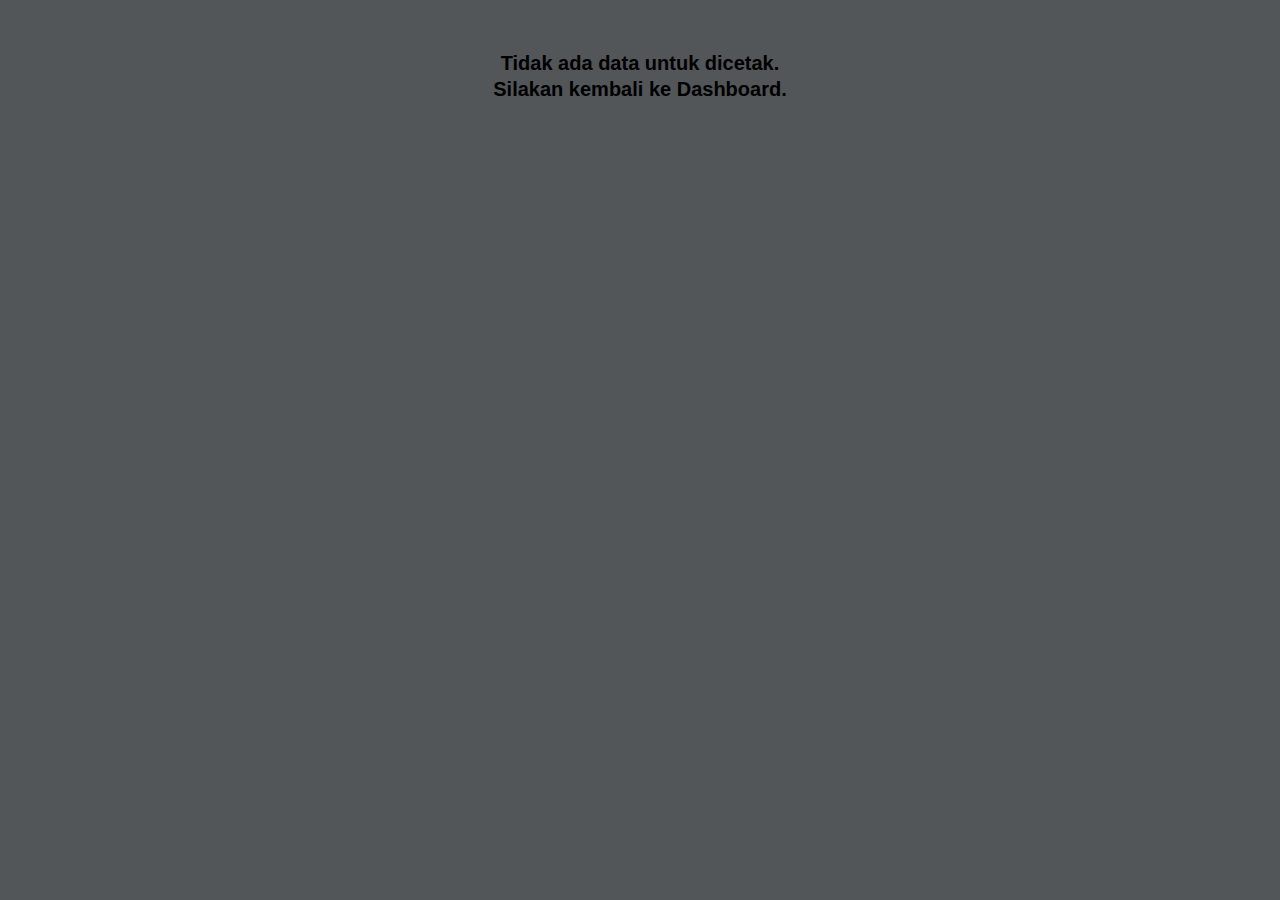
<file: print_skt.html>
<!DOCTYPE html>
<html lang="id">
<head>
    <meta charset="UTF-8">
    <meta name="viewport" content="width=device-width, initial-scale=1.0">
    <title>Cetak SKT</title>
    
    <link rel="icon" type="image/png" href="images/Skul.png">
    <link rel="stylesheet" href="css/skt.css">
</head>
<body>

    <div class="no-print">
        <button onclick="triggerPrint()" class="btn-print">🖨️ CETAK DOKUMEN</button>
    </div>

    <div class="skt-paper">
        <div id="paper-content">
            Loading...
        </div>
    </div>

    <script src="js/skt.js"></script>
</body>
</html>
</file>
<file: css/skt.css>
/* =========================================
   1. RESET & SETUP KERTAS
   ========================================= */
* {
    box-sizing: border-box;
    -webkit-print-color-adjust: exact !important;
    print-color-adjust: exact !important;
}

body {
    margin: 0;
    padding: 0;
    background-color: #525659; /* Abu-abu gelap (Preview Mode) */
    font-family: Arial, Helvetica, sans-serif;
    font-size: 10pt;
    line-height: 1.3;
    color: #000;
}

/* Container Kertas A4 */
.skt-paper {
    width: 210mm;
    min-height: 297mm;
    background: white;
    margin: 30px auto;
    padding: 0;
    position: relative;
    box-shadow: 0 0 15px rgba(0,0,0,0.5);
}

/* Area Konten Utama */
.page-content {
    padding-top: 44mm;    /* Ruang Header */
    padding-bottom: 35mm; /* Ruang Footer */
    padding-left: 15mm;   
    padding-right: 15mm;  
}

/* =========================================
   2. HEADER (FIXED)
   ========================================= */
.skt-header {
    position: fixed;
    top: 0;
    left: 0;
    width: 100%;
    height: 45mm; 
    background: white;
    padding: 10mm 15mm 0 15mm; 
    display: flex;
    justify-content: space-between;
    align-items: flex-start;
    z-index: 1000;
}

.header-left {
    display: flex;
    align-items: flex-start;
}

.logo-main {
    height: 85px; 
    width: auto;
    object-fit: contain;
}

.header-right {
    text-align: right;
    font-size: 8pt;
    color: #333;
    line-height: 1.4;
    font-family: 'Times New Roman', Times, serif;
    margin-top: 5px;
}

.company-name {
    font-weight: 900;
    font-size: 12pt;
    color: #1F4E79;   /* Biru Tua */
    margin-bottom: 2px;
    text-transform: uppercase;
    font-family: Arial, Helvetica, sans-serif;
}

.header-line {
    position: fixed;
    top: 35mm;
    left: 15mm;
    right: 15mm;
    border-bottom: 2px solid #000;
    z-index: 1000;
}

/* =========================================
   3. FOOTER (FIXED & LOGO DIPERBESAR)
   ========================================= */
.skt-footer {
    position: fixed;
    bottom: 0;
    left: 0;
    width: 100%;
    height: 35mm;
    background: white;
    padding: 0 15mm 10mm 15mm; 
    display: flex;
    justify-content: space-between;
    align-items: flex-end;
    font-size: 8pt;
    z-index: 9999;
}

.footer-left {
    display: flex;
    flex-direction: column;
    align-items: flex-start;
    gap: 5px; 
}

.footer-logos-group {
    display: flex;
    align-items: center;
    gap: 15px; 
}

.footer-right {
    display: flex;
    align-items: flex-end;
}

/* --- UPDATE UKURAN LOGO FOOTER (LEBIH BESAR) --- */
.img-memberof { 
    height: 20px; /* Sebelumnya 15px */
    width: auto; 
    margin-left: 2px;
}
.img-bulet-kuning { 
    height: 55px; /* Sebelumnya 42px - Diperbesar agar Proper */
    width: auto; 
} 
.img-npma { 
    height: 50px; /* Sebelumnya 38px */
    width: auto; 
}
.img-iso { 
    height: 60px; /* Sebelumnya 45px */
    width: auto; 
}

/* =========================================
   4. BODY SURAT (SPASI DIPERKETAT)
   ========================================= */
/* Penyesuaian agar teks naik ke atas (efek 2 enter) */

.letter-meta {
    margin-bottom: 15px; /* SEBELUMNYA 25px (Dikurangi 10px) */
    width: 100%;
}

.letter-title {
    text-align: center;
    font-weight: bold;
    text-decoration: underline;
    font-size: 14pt;
    margin-top: 0px;
    margin-bottom: 2px; /* Jarak judul ke nomor dirapatkan */
}

.letter-no {
    text-align: center;
    font-size: 11pt;
    margin-bottom: 15px; /* SEBELUMNYA 30px (Dikurangi 15px) */
    font-weight: bold;
}

.recipient-name {
    font-weight: bold;
    font-size: 11pt;
}

.content-text {
    text-align: justify;
    margin-bottom: 8px; /* SEBELUMNYA 12px (Dirapatkan antar paragraf) */
    font-size: 10pt;
    line-height: 1.4; /* Sedikit dirapatkan dari 1.5 */
}

.warning-list {
    margin-left: 25px;
    margin-bottom: 10px; /* SEBELUMNYA 15px */
    text-align: justify;
    line-height: 1.4;
}

.contact-info {
    font-weight: bold;
    color: #000;
}

/* Tanda Tangan */
.signature-section {
    margin-top: 10px; /* SEBELUMNYA 40px (Ditarik naik) */
    float: left;
    width: 250px;
    text-align: left;
    padding-left: 20px;
}

.sig-img {
    height: 80px;
    width: auto;
    margin: 5px 0 5px -10px;
}

.sig-name {
    font-weight: bold;
    text-decoration: underline;
    margin-bottom: 2px;
}

/* =========================================
   5. HALAMAN 2 (TABEL)
   ========================================= */
.page-break {
    page-break-before: always;
    display: block;
    height: 1px;
}

.table-title {
    font-weight: bold;
    font-size: 11pt;
    margin-bottom: 15px;
    text-decoration: underline;
}

table.data-table {
    width: 100%;
    border-collapse: collapse;
    font-size: 10pt;
}

table.data-table th, 
table.data-table td {
    border: 1px solid #000;
    padding: 8px 10px;
}

table.data-table th {
    background-color: #eee;
    text-align: center;
    font-weight: bold;
}

.text-center { text-align: center; }
.text-right { text-align: right; }
.text-bold { font-weight: bold; }

/* =========================================
   6. PRINT MEDIA QUERY
   ========================================= */
@media print {
    body { 
        background: white; 
        margin: 0;
        -webkit-print-color-adjust: exact; 
    }
    
    .skt-paper {
        width: 100%;
        margin: 0;
        box-shadow: none;
    }
    
    .no-print { display: none !important; }

    @page {
        size: A4;
        margin: 0; 
    }
    
    .skt-header, .skt-footer {
        background-color: white !important;
    }

    table th, table td.bg-grey { 
        background-color: #eee !important; 
        -webkit-print-color-adjust: exact;
    }
}

.no-print {
    position: fixed;
    top: 20px;
    right: 20px;
    z-index: 99999;
}
.btn-print {
    background: #1F4E79;
    color: white;
    border: none;
    padding: 12px 25px;
    font-weight: bold;
    border-radius: 5px;
    cursor: pointer;
    box-shadow: 0 4px 10px rgba(0,0,0,0.3);
    font-size: 14px;
    display: flex;
    align-items: center;
    gap: 10px;
}
.btn-print:hover { background: #163a5c; }
</file>
